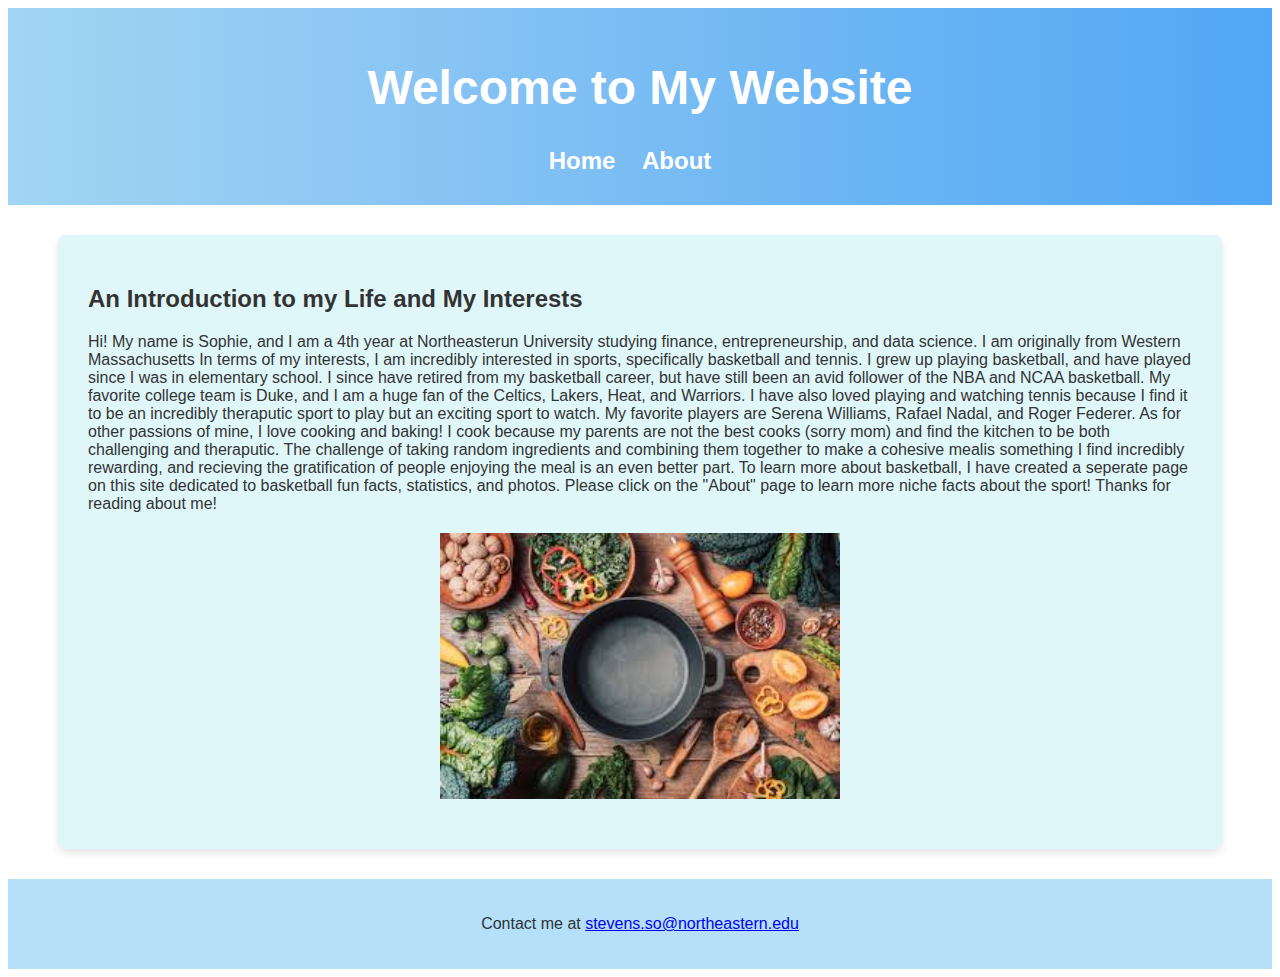
<file: index.html>
<!DOCTYPE html>
<html lang="en">
<head>
    <meta charset="UTF-8">
    <meta name="viewport" content="width=device-width, initial-scale=1.0">
    <title>Home</title>
    <link rel="stylesheet" href="styles.css">
</head>
<body>
    <header>
        <h1>Welcome to My Website</h1>
        <nav>
            <ul>
                <li><a href="index.html">Home</a></li>
                <li><a href="about.html">About</a></li>
            </ul>
        </nav>
    </header>
    <section>
        <h2>An Introduction to my Life and My Interests</h2>
        <p>Hi! My name is Sophie, and I am a 4th year at Northeasterun University studying finance, entrepreneurship, and data science. I am originally from Western Massachusetts  In terms of my interests, I am incredibly interested in sports, specifically basketball and tennis. 
            I grew up playing basketball, and have played since I was in elementary school. I since have retired from my basketball career, but have still been an avid follower of the NBA and NCAA basketball. My favorite college team is Duke, and
            I am a huge fan of the Celtics, Lakers, Heat, and Warriors. I have also loved playing and watching tennis because I find it to be an incredibly theraputic sport to play but an exciting sport to watch. My favorite players are Serena Williams, 
            Rafael Nadal, and Roger Federer. As for other passions of mine, I love cooking and baking! I cook because my parents are not the best cooks (sorry mom) and find the kitchen to be both challenging and theraputic. The challenge of taking random ingredients
            and combining them together to make a cohesive mealis something I find incredibly rewarding, and recieving the gratification of people enjoying the meal is an even better part. To learn more about basketball, I have created a seperate page on this site dedicated to 
            basketball fun facts, statistics, and photos. Please click on the "About" page to learn more niche facts about the sport! Thanks for reading about me!</p>
        <img src="cooking.jpeg" alt="Photo of Cooking">
    </section>
    <footer>
        <p>Contact me at <a href="mailto:stevens.so@northeastern.edu">stevens.so@northeastern.edu</a></p>
    </footer>
</body>
</html>
</file>
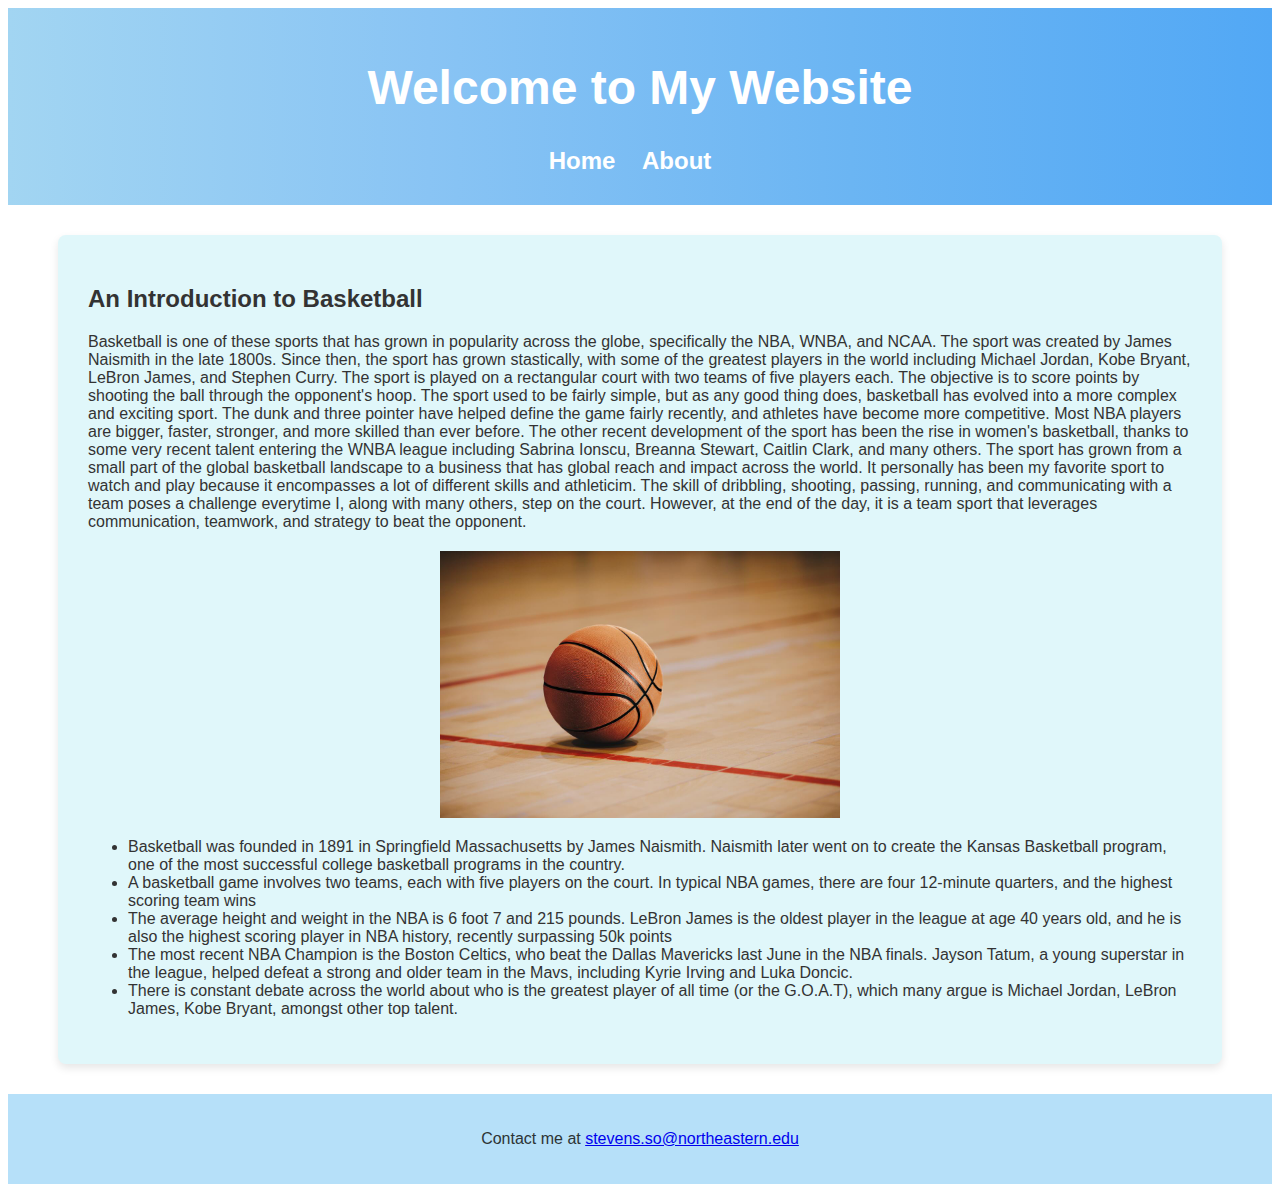
<file: about.html>
<!DOCTYPE html>
<html lang="en">
<head>
    <meta charset="UTF-8">
    <meta name="viewport" content="width=device-width, initial-scale=1.0">
    <title>About Page</title>
    <link rel="stylesheet" href="styles.css">
</head>
<body>
    <header>
        <h1>Welcome to My Website</h1>
        <nav>
            <ul>
                <li><a href="index.html">Home</a></li>
                <li><a href="about.html">About</a></li>
            </ul>
        </nav>
    </header>
    <section>
        <h2>An Introduction to Basketball </h2>
        <p>Basketball is one of these sports that has grown in popularity across the globe, specifically the NBA, WNBA, and NCAA. The sport was created by James Naismith in the late 1800s. 
            Since then, the sport has grown stastically, with some of the greatest players in the world including Michael Jordan, Kobe Bryant, LeBron James, and Stephen Curry. The sport is played on a rectangular court with two teams of five players each. The objective is to score points by shooting the ball through the opponent's hoop.
            The sport used to be fairly simple, but as any good thing does, basketball has evolved into a more complex and exciting sport. The dunk and three pointer have helped define the game fairly recently, and athletes have become more competitive. Most NBA players are bigger, faster, stronger, and more skilled than ever before. The other 
            recent development of the sport has been the rise in women's basketball, thanks to some very recent talent entering the WNBA league including Sabrina Ionscu, Breanna Stewart, Caitlin Clark, and many others. The sport has grown from a small part of the global basketball landscape to a business that has global reach and impact across the world. 
            It personally has been my favorite sport to watch and play because it encompasses a lot of different skills and athleticim. The skill of dribbling, shooting, passing, running, and communicating with a team poses a challenge everytime I, along with many others, step on the court. 
            However, at the end of the day, it is a team sport that leverages communication, teamwork, and strategy to beat the opponent. 
        </p>
        <img src="basketball.jpeg" alt="Photo of Basketball">
        <ul>
            <li>Basketball was founded in 1891 in Springfield Massachusetts by James Naismith. Naismith later went on to create the Kansas Basketball program, one of the most successful college basketball programs in the country. </li>
            <li>A basketball game involves two teams, each with five players on the court. In typical NBA games, there are four 12-minute quarters, and the highest scoring team wins </li>
            <li>The average height and weight in the NBA is 6 foot 7 and 215 pounds. LeBron James is the oldest player in the league at age 40 years old, and he is also the highest scoring player in NBA history, recently surpassing 50k points </li>
            <li>The most recent NBA Champion is the Boston Celtics, who beat the Dallas Mavericks last June in the NBA finals. Jayson Tatum, a young superstar in the league, helped defeat a strong and older team in the Mavs, including Kyrie Irving and Luka Doncic.</li>
            <li>There is constant debate across the world about who is the greatest player of all time (or the G.O.A.T), which many argue is Michael Jordan, LeBron James, Kobe Bryant, amongst other top talent. </li>
        </ul>
    </section>
    <footer>
        <p>Contact me at <a href="mailto:stevens.so@northeastern.edu">stevens.so@northeastern.edu</a></p>
    </footer>
</body>
</html>
</file>
<file: styles.css>
body {
    font-family: 'Helvetica Neue', Helvetica, Arial, sans-serif;
    color: #333333;
}

header {
    background: linear-gradient(to right, #a2d5f2, #89c4f4, #6bb5f3, #52a8f5);
    padding: 20px;
    text-align: center;
    font-size: 24px;
    color: #ffffff;
}

nav ul {
    list-style-type: none;
    padding: 0;
    margin: 0 0 10px 0;
}

nav ul li {
    display: inline;
    margin-right: 20px;
}

nav ul li a {
    text-decoration: none;
    color: #ffffff;
    font-weight: bold;
}

section {
    margin: 30px 50px;
    padding: 30px;
    background-color: #e0f7fa;
    border-radius: 8px;
    box-shadow: 0 4px 8px rgba(0,0,0,0.1);
}

footer {
    text-align: center;
    padding: 20px;
    background-color: #b6e0f9;
    color: #2d3436;
}

img {
    width: 100%;
    max-width: 400px;
    height: auto;
    display: block;
    margin: 20px auto;
}
</file>
